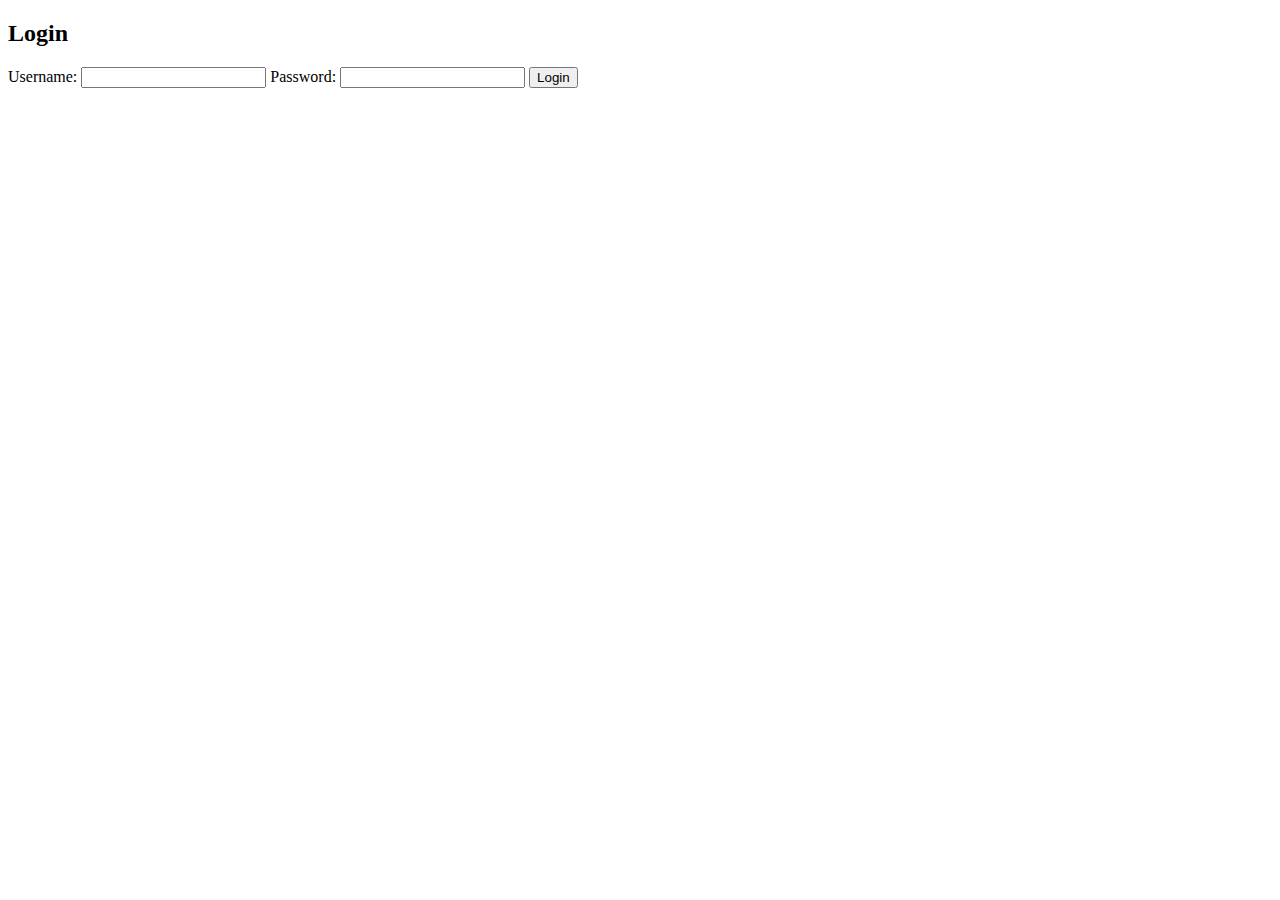
<file: login.html>
<!DOCTYPE html>
<html lang="id">
<head>
  <meta charset="UTF-8">
  <title>Login Sederhana - LocalStorage</title>

</head>
<body>

<div class="login-box" id="loginBox">
  <h2>Login</h2>
  <form id="loginForm">
    <label>Username:
      <input type="text" id="username" required>
    </label>
    <label>Password:
      <input type="password" id="password" required>
    </label>
    <button type="submit">Login</button>
  </form>
</div>

<div class="login-box" id="welcomeBox" style="display: none;">
  <h2 id="welcome">Halo, User!</h2>
  <button onclick="logout()">Logout</button>
</div>

<script>
  // Simulasi user login (hardcoded)
  const users = {
    admin: '12345',
    user: 'pass'
  };

  // Cek apakah user sudah login
  function checkLogin() {
    const session = localStorage.getItem('sessionUser');
    if (session) {
      document.getElementById('loginBox').style.display = 'none';
      document.getElementById('welcomeBox').style.display = 'block';
      document.getElementById('welcome').innerText = `Halo, ${session}!`;
    }
  }

  // Tangani login
  document.getElementById('loginForm').addEventListener('submit', function(e) {
    e.preventDefault();
    const uname = document.getElementById('username').value.trim();
    const pass = document.getElementById('password').value.trim();

    if (users[uname] && users[uname] === pass) {
      localStorage.setItem('sessionUser', uname);
      checkLogin();
    } else {
      alert('Username atau password salah!');
    }
  });

  // Logout
  function logout() {
    localStorage.removeItem('sessionUser');
    location.reload();
  }

  // Jalankan saat pertama dimuat
  checkLogin();
</script>

</body>
</html>
</file>
